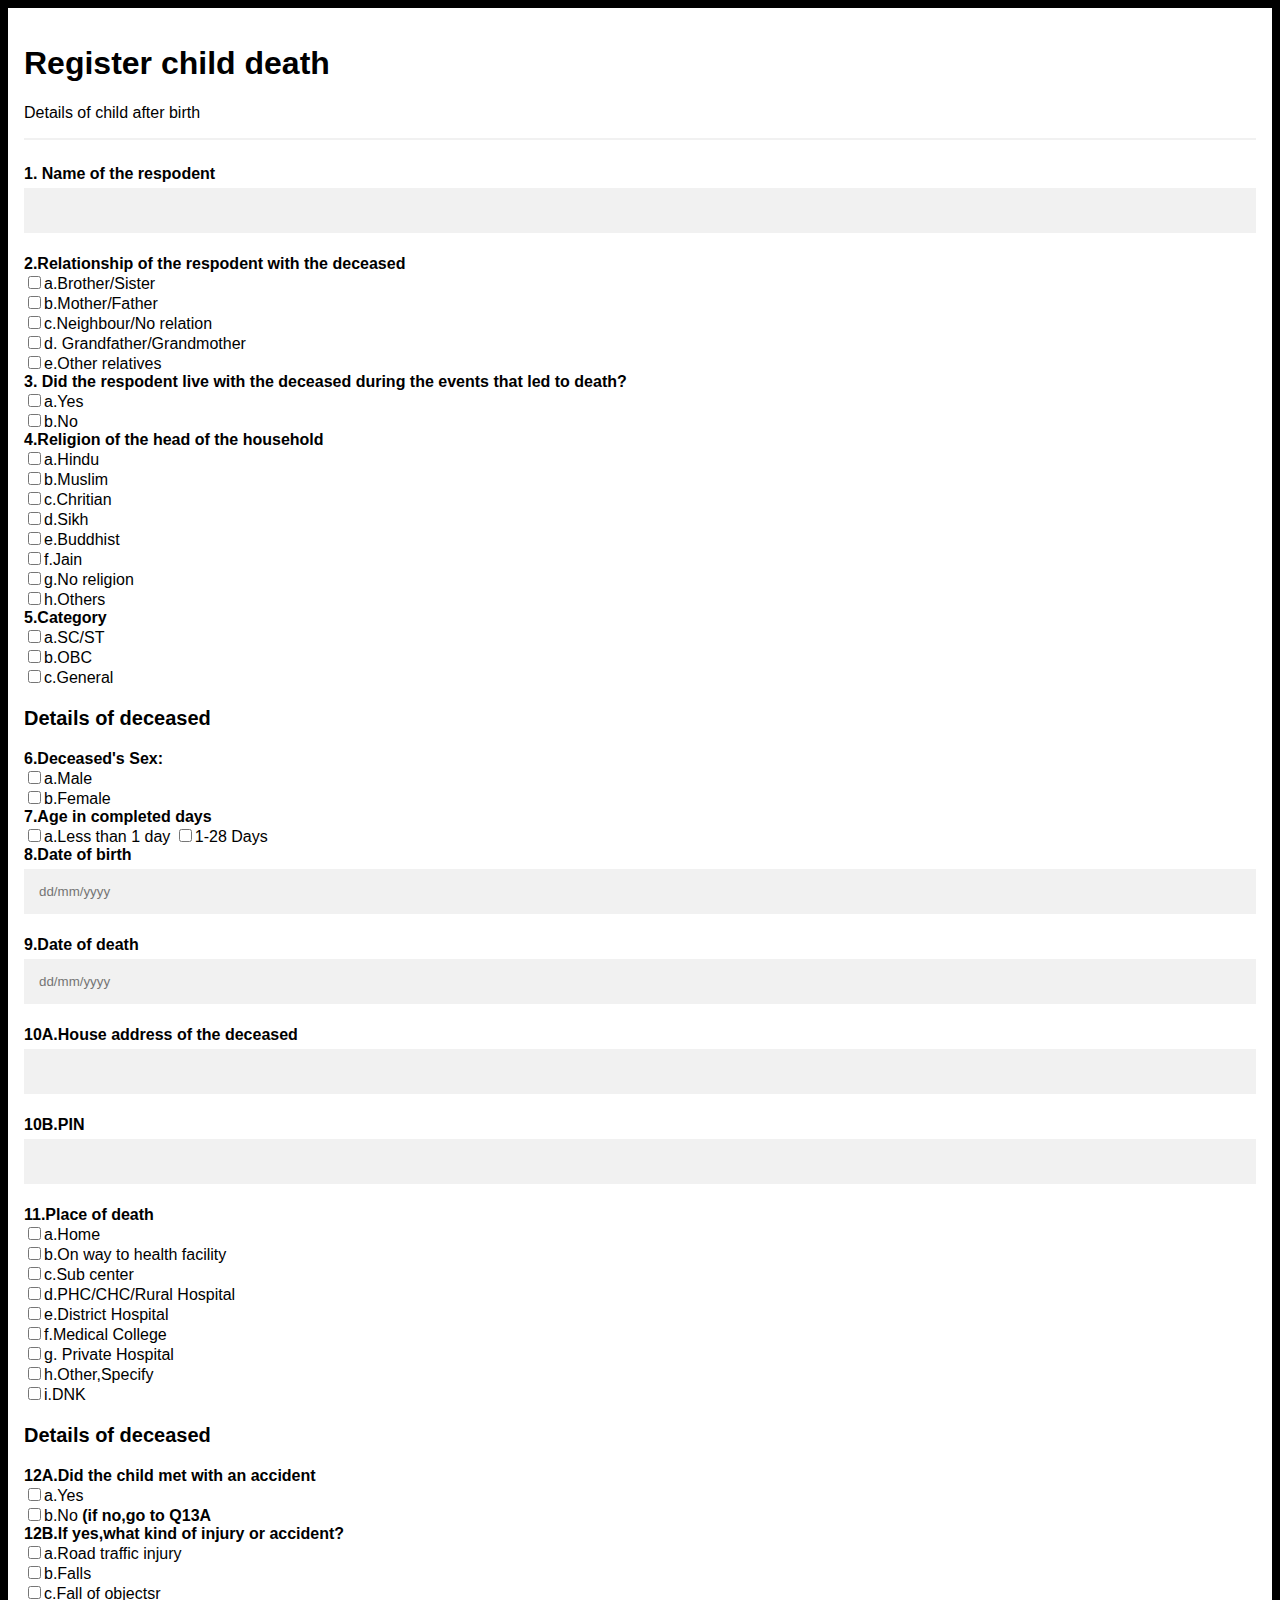
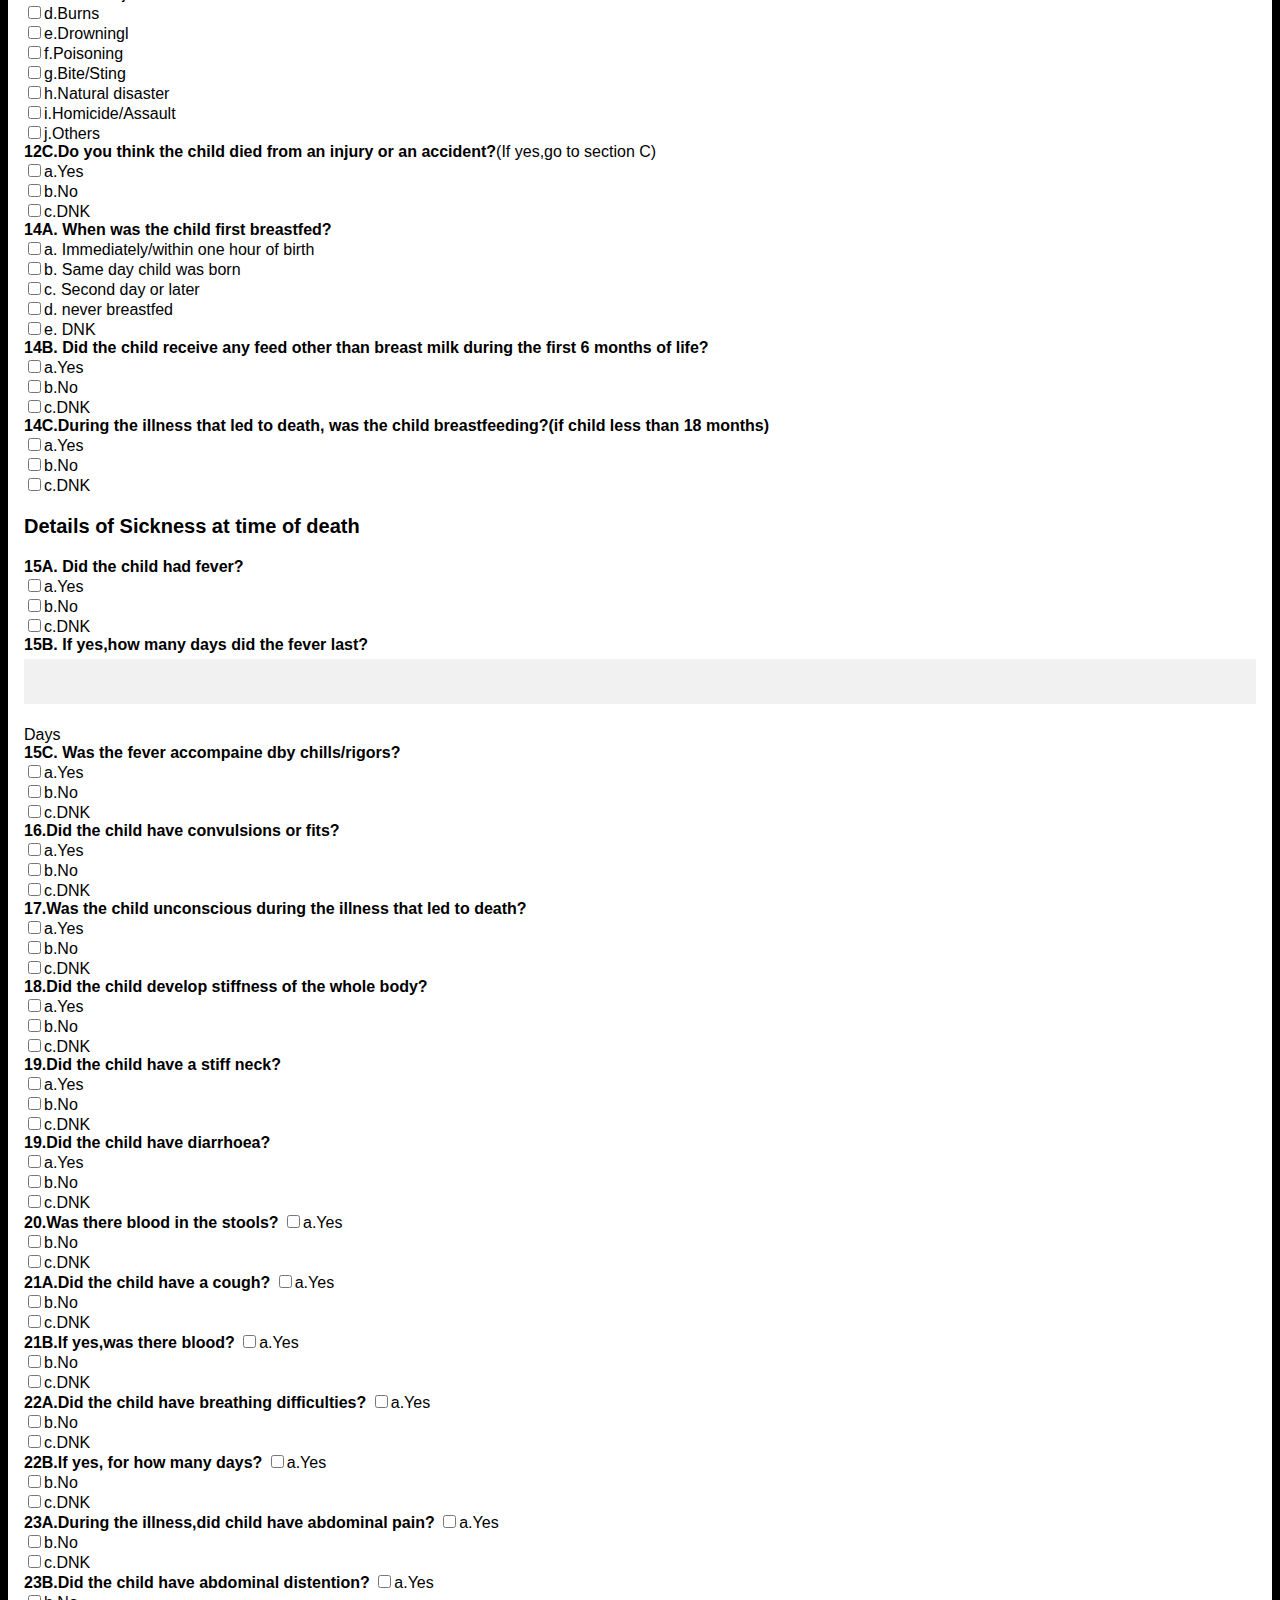
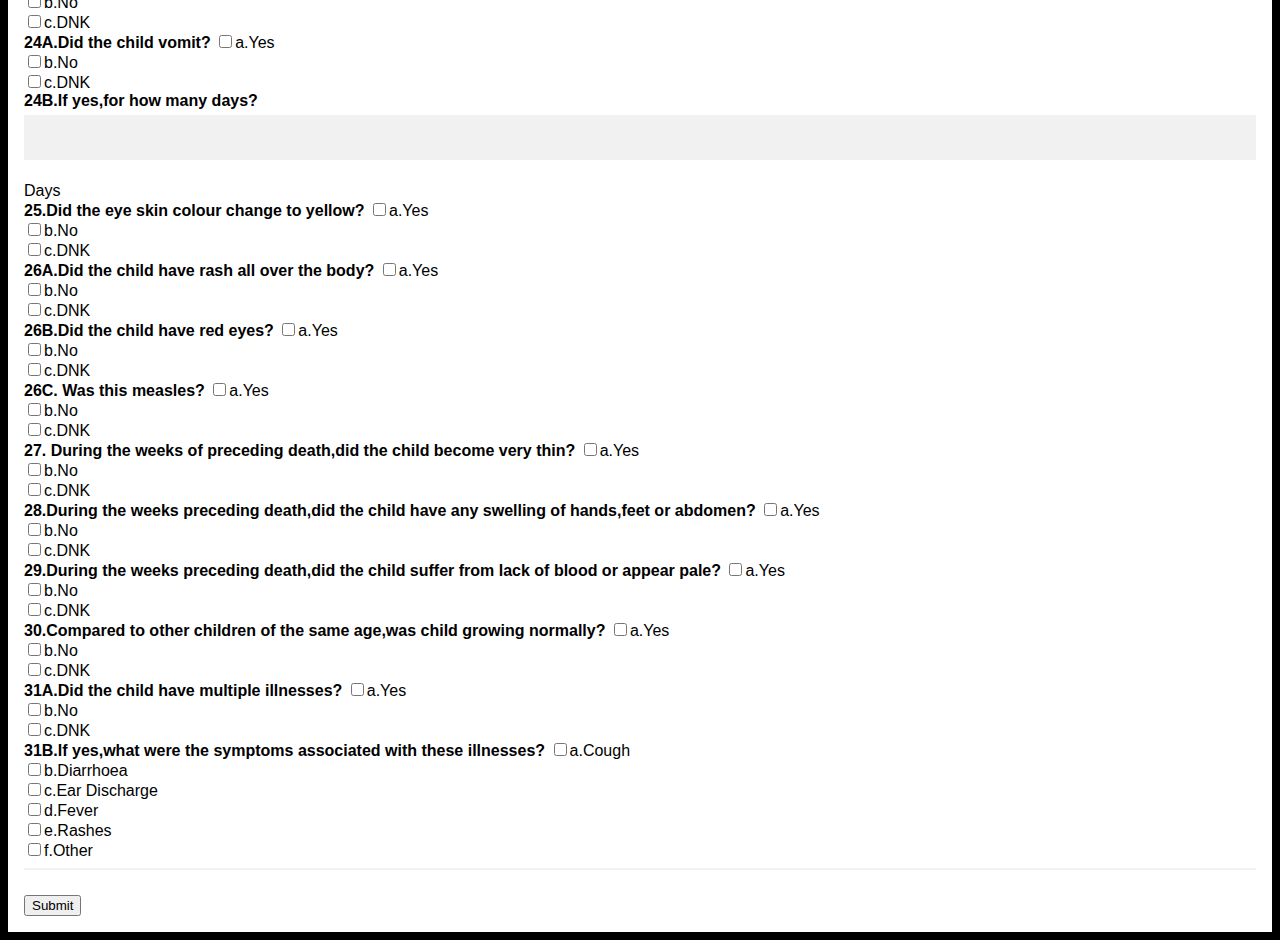
<file: form2.html>
<!DOCTYPE html>
<html>
<head>
<meta name="viewport" content="width=device-width, initial-scale=1">
<style>
body {
  font-family: Arial, Helvetica, sans-serif;
  background-color: black;
}

* {
  box-sizing: border-box;
}

/* Add padding to containers */
.container {
  padding: 16px;
  background-color: white;
}

/* Full-width input fields */
input[type=text], input[type=password] {
  width: 100%;
  padding: 15px;
  margin: 5px 0 22px 0;
  display: inline-block;
  border: none;
  background: #f1f1f1;
}

input[type=text]:focus, input[type=password]:focus {
  background-color: #ddd;
  outline: none;
}

/* Overwrite default styles of hr */
hr {
  border: 1px solid #f1f1f1;
  margin-bottom: 25px;
}

/* Set a style for the submit button */
.registerbtn {
  background-color: #4CAF50;
  color: white;
  padding: 16px 20px;
  margin: 8px 0;
  border: none;
  cursor: pointer;
  width: 100%;
  opacity: 0.9;
}

.registerbtn:hover {
  opacity: 1;
}

/* Add a blue text color to links */
a {
  color: dodgerblue;
}

/* Set a grey background color and center the text of the "sign in" section */
.signin {
  background-color: #f1f1f1;
  text-align: center;
}
</style>
</head>
<body>

<form action="">
  <div class="container">
  
    <h1><b>Register child death</b></h1>
    <p>Details of child after birth</p>
    <hr>
      <label for="email"><b>1. Name of the respodent</b></label>
    <input type="text" name="text" required><br>
     <label for="psw"><b>2.Relationship of the respodent with the deceased</b></label><br>
    <input type="checkbox"  name="psw" required>a.Brother/Sister<br>
    <input type="checkbox"  name="psw" required>b.Mother/Father<br>
    <input type="checkbox"  name="psw" required>c.Neighbour/No relation<br>
    <input type="checkbox"  name="psw" required>d. Grandfather/Grandmother<br>
    <input type="checkbox"  name="psw" required>e.Other relatives<br>
 
    
     <label for="psw"><b>3. Did the respodent live with the deceased during the events that led to death?</b></label><br>
    <input type="checkbox"  name="psw" required>a.Yes<br>
    <input type="checkbox"  name="psw" required>b.No<br>

    <label for="psw"><b>4.Religion of the head of the household</b></label><br>
    <input type="checkbox"  name="psw" required>a.Hindu<br>
    <input type="checkbox"  name="psw" required>b.Muslim<br>
    <input type="checkbox"  name="psw" required>c.Chritian<br>
    <input type="checkbox"  name="psw" required>d.Sikh<br>
    <input type="checkbox"  name="psw" required>e.Buddhist<br>
    <input type="checkbox"  name="psw" required>f.Jain<br>
    <input type="checkbox"  name="psw" required>g.No religion<br>
    <input type="checkbox"  name="psw" required>h.Others <br>

    
    <label for="psw"><b>5.Category</b></label><br>
    <input type="checkbox"  name="psw" required>a.SC/ST<br>
    <input type="checkbox"  name="psw" required>b.OBC<br>
    <input type="checkbox"  name="psw" required>c.General<br>

    <p style="font-size:20px"><b> Details of deceased</b></p>

    <label for="psw"><b>6.Deceased's Sex:</b></label><br>
    <input type="checkbox"  name="psw" required>a.Male<br>
    <input type="checkbox"  name="psw" required>b.Female<br>

    <label for="psw"><b>7.Age in completed days</b></label><br>
    <input type="checkbox"  name="psw" required>a.Less than 1 day
    <input type="checkbox"  name="psw" required>1-28 Days<br>


    <label for="psw"><b>8.Date of birth</b></label>
    <input type="text" placeholder="dd/mm/yyyy" name="psw" required>

    <label for="psw"><b>9.Date of death</b></label>
    <input type="text" placeholder="dd/mm/yyyy" name="psw" required>

    <label for="psw"><b>10A.House address of the deceased</b></label>
    <input type="text" name="psw" required>

    <label for="psw"><b>10B.PIN</b></label>
    <input type="password"  name="psw" required>

    <label for="psw"><b>11.Place of death</b></label><br>
    <input type="checkbox"  name="psw" required>a.Home<br>
    <input type="checkbox"  name="psw" required>b.On way to health facility<br>
    <input type="checkbox"  name="psw" required>c.Sub center<br>
    <input type="checkbox"  name="psw" required>d.PHC/CHC/Rural Hospital<br>
    <input type="checkbox"  name="psw" required>e.District Hospital<br>
    <input type="checkbox"  name="psw" required>f.Medical College<br>
    <input type="checkbox"  name="psw" required>g. Private Hospital<br>
    <input type="checkbox"  name="psw" required>h.Other,Specify<br>
    <input type="checkbox"  name="psw" required>i.DNK<br>

    <p style="font-size:20px"><b> Details of deceased</b></p>

    <label for="psw"><b>12A.Did the child met with an accident</b></label><br>
    <input type="checkbox"  name="psw" required>a.Yes<br>
    <input type="checkbox"  name="psw" required>b.No<b> (if no,go to Q13A </b><br>


    <label for="psw"><b>12B.If yes,what kind of injury or accident?</b></label><br>
    <input type="checkbox"  name="psw" required>a.Road traffic injury<br>
    <input type="checkbox"  name="psw" required>b.Falls<br>
    <input type="checkbox"  name="psw" required>c.Fall of objectsr<br>
    <input type="checkbox"  name="psw" required>d.Burns<br>
    <input type="checkbox"  name="psw" required>e.Drowningl<br>
    <input type="checkbox"  name="psw" required>f.Poisoning<br>
    <input type="checkbox"  name="psw" required>g.Bite/Sting<br>
    <input type="checkbox"  name="psw" required>h.Natural disaster<br>
    <input type="checkbox"  name="psw" required>i.Homicide/Assault<br>
     <input type="checkbox" name="psw" required>j.Others<br>   


    <label for="psw"><b>12C.Do you think the child died from an injury or an accident?</b>(If yes,go to section C)</label><br>
    <input type="checkbox"  name="psw" required>a.Yes<br>
    <input type="checkbox"  name="psw" required>b.No<br>
    <input type="checkbox"  name="psw" required>c.DNK<br>
    <label for="email"><b>14A. When was the child first breastfed?</b></label><br>
    <input type="checkbox" name="email" required>a. Immediately/within one hour of birth<br>
    <input type="checkbox" name="email" required>b. Same day child was born<br>
    <input type="checkbox" name="email" required>c. Second day or later <br>
    <input type="checkbox" name="email" required>d. never breastfed<br>
    <input type="checkbox" name="email" required>e. DNK<br>

    <label for="psw"><b>14B. Did the child receive any feed other than breast milk during the first 6 months of life?</b></label><br>
    <input type="checkbox" name="psw" required>a.Yes<br>
    <input type="checkbox" name="email" required>b.No<br>
    <input type="checkbox" name="email" required>c.DNK<br>

    <label for="email"><b>14C.During the illness that led to death, was the child breastfeeding?(if child less than 18 months)</b></label><br>
    <input type="checkbox" name="email" required>a.Yes<br>
    <input type="checkbox" name="email" required>b.No<br>
     <input type="checkbox" name="email" required>c.DNK<br>

    <p style="font-size:20px"><b> Details of Sickness at time of death</b></p>


    <label for="psw-repeat"><b>15A. Did the child had fever?</b></label><br>
    <input type="checkbox" name="psw-repeat" required>a.Yes<br>
    <input type="checkbox" name="psw-repeat" required>b.No<br>
    <input type="checkbox" name="psw-repeat" required>c.DNK<br>

    <label for="email"><b>15B. If yes,how many days did the fever last?</b></label><br>
    <input type="text" name="psw-repeat" required>Days<br>

    
    <label for="email"><b>15C. Was the fever accompaine dby chills/rigors?</b></label><br>
    <input type="checkbox" name="psw-repeat" required>a.Yes<br>
    <input type="checkbox" name="psw-repeat" required>b.No<br>
    <input type="checkbox" name="psw-repeat" required>c.DNK<br>

    <label for="email"><b>16.Did the child have convulsions or fits?</b></label><br>
    <input type="checkbox" name="psw-repeat" required>a.Yes<br>
    <input type="checkbox" name="psw-repeat" required>b.No<br>
    <input type="checkbox" name="psw-repeat" required>c.DNK<br>

    <label for="email"><b>17.Was the child unconscious during the illness that led to death?</b></label><br>
     <input type="checkbox" name="psw-repeat" required>a.Yes<br>
      <input type="checkbox" name="psw-repeat" required>b.No<br>
      <input type="checkbox" name="psw-repeat" required>c.DNK<br>

    <label for="email"><b>18.Did the child develop stiffness of the whole body?</b></label><br>
    <input type="checkbox" name="psw-repeat" required>a.Yes<br>
    <input type="checkbox" name="psw-repeat" required>b.No<br>
    <input type="checkbox" name="psw-repeat" required>c.DNK<br>

    <label for="email"><b>19.Did the child have a stiff neck?</b></label><br>
    <input type="checkbox" name="psw-repeat" required>a.Yes<br>
    <input type="checkbox" name="psw-repeat" required>b.No<br>
    <input type="checkbox" name="psw-repeat" required>c.DNK<br>
    
    
    <label for="email"><b>19.Did the child have diarrhoea?</b></label><br>
    <input type="checkbox" name="psw-repeat" required>a.Yes<br>
    <input type="checkbox" name="psw-repeat" required>b.No<br>
    <input type="checkbox" name="psw-repeat" required>c.DNK<br>

    <label for="email"><b>20.Was there blood in the stools?</b></label<br>
    <input type="checkbox" name="psw-repeat" required>a.Yes<br>
    <input type="checkbox" name="psw-repeat" required>b.No<br>
    <input type="checkbox" name="psw-repeat" required>c.DNK<br>

    <label for="email"><b>21A.Did the child have a cough?</b></label<br>
    <input type="checkbox" name="psw-repeat" required>a.Yes<br>
    <input type="checkbox" name="psw-repeat" required>b.No<br>
    <input type="checkbox" name="psw-repeat" required>c.DNK<br>

    <label for="email"><b>21B.If yes,was there blood?</b></label<br>
    <input type="checkbox" name="psw-repeat" required>a.Yes<br>
    <input type="checkbox" name="psw-repeat" required>b.No<br>
    <input type="checkbox" name="psw-repeat" required>c.DNK<br>

    <label for="email"><b>22A.Did the child have breathing difficulties?</b></label<br>
    <input type="checkbox" name="psw-repeat" required>a.Yes<br>
    <input type="checkbox" name="psw-repeat" required>b.No<br>
    <input type="checkbox" name="psw-repeat" required>c.DNK<br>

    <label for="email"><b>22B.If yes, for how many days?</b></label<br>
    <input type="checkbox" name="psw-repeat" required>a.Yes<br>
    <input type="checkbox" name="psw-repeat" required>b.No<br>
    <input type="checkbox" name="psw-repeat" required>c.DNK<br>

    
    <label for="email"><b>23A.During the illness,did child have abdominal pain?</b></label<br>
    <input type="checkbox" name="psw-repeat" required>a.Yes<br>
    <input type="checkbox" name="psw-repeat" required>b.No<br>
    <input type="checkbox" name="psw-repeat" required>c.DNK<br>

    <label for="email"><b>23B.Did the child have abdominal distention?</b></label<br>
    <input type="checkbox" name="psw-repeat" required>a.Yes<br>
    <input type="checkbox" name="psw-repeat" required>b.No<br>
    <input type="checkbox" name="psw-repeat" required>c.DNK<br>

    <label for="email"><b>24A.Did the child vomit?</b></label<br>
    <input type="checkbox" name="psw-repeat" required>a.Yes<br>
    <input type="checkbox" name="psw-repeat" required>b.No<br>
    <input type="checkbox" name="psw-repeat" required>c.DNK<br>

    <label for="email"><b>24B.If yes,for how many days?</b></label<br>
    <input type="text" name="psw-repeat" required>Days<br>

    <label for="email"><b>25.Did the eye skin colour change to yellow?</b></label<br> 
    <input type="checkbox" name="psw-repeat" required>a.Yes<br>
    <input type="checkbox" name="psw-repeat" required>b.No<br>
    <input type="checkbox" name="psw-repeat" required>c.DNK<br>

    <label for="email"><b>26A.Did the child have rash all over the body?</b></label<br>
    <input type="checkbox" name="psw-repeat" required>a.Yes<br>
    <input type="checkbox" name="psw-repeat" required>b.No<br>
    <input type="checkbox" name="psw-repeat" required>c.DNK<br>

    <label for="email"><b>26B.Did the child have red eyes?</b></label<br>
    <input type="checkbox" name="psw-repeat" required>a.Yes<br>
    <input type="checkbox" name="psw-repeat" required>b.No<br>
    <input type="checkbox" name="psw-repeat" required>c.DNK<br>

    <label for="email"><b>26C. Was this measles?</b></label<br>
    <input type="checkbox" name="psw-repeat" required>a.Yes<br>
    <input type="checkbox" name="psw-repeat" required>b.No<br>
    <input type="checkbox" name="psw-repeat" required>c.DNK<br>

    <label for="email"><b>27. During the weeks of preceding death,did the child become very thin?</b></label<br>
    <input type="checkbox" name="psw-repeat" required>a.Yes<br>
    <input type="checkbox" name="psw-repeat" required>b.No<br>
    <input type="checkbox" name="psw-repeat" required>c.DNK<br>
 
    <label for="email"><b>28.During the weeks preceding death,did the child have any swelling of hands,feet or abdomen?</b></label<br>
    <input type="checkbox" name="psw-repeat" required>a.Yes<br>
    <input type="checkbox" name="psw-repeat" required>b.No<br>
    <input type="checkbox" name="psw-repeat" required>c.DNK<br>

    <label for="email"><b>29.During the weeks preceding death,did the child suffer from lack of blood or appear pale?</b></label<br>
    <input type="checkbox" name="psw-repeat" required>a.Yes<br>
    <input type="checkbox" name="psw-repeat" required>b.No<br>
    <input type="checkbox" name="psw-repeat" required>c.DNK<br>
    
    <label for="email"><b>30.Compared to other children of the same age,was child growing normally?</b></label<br>
    <input type="checkbox" name="psw-repeat" required>a.Yes<br>
    <input type="checkbox" name="psw-repeat" required>b.No<br>
    <input type="checkbox" name="psw-repeat" required>c.DNK<br>
    

    <label for="email"><b>31A.Did the child have multiple illnesses?</b></label<br>
    <input type="checkbox" name="psw-repeat" required>a.Yes<br>
    <input type="checkbox" name="psw-repeat" required>b.No<br>
    <input type="checkbox" name="psw-repeat" required>c.DNK<br>

    <label for="email"><b>31B.If yes,what were the symptoms associated with these illnesses?</b></label<br>
    <input type="checkbox" name="psw-repeat" required>a.Cough<br>
    <input type="checkbox" name="psw-repeat" required>b.Diarrhoea<br>
    <input type="checkbox" name="psw-repeat" required>c.Ear Discharge<br>
    <input type="checkbox" name="psw-repeat" required>d.Fever<br>
    <input type="checkbox" name="psw-repeat" required>e.Rashes<br>
    <input type="checkbox" name="psw-repeat" required>f.Other<br>
    <hr>
    <form action="/action_page.php">
  <a href="formm1.html">
  <input type="submit" value="Submit">
</form> 
</form>
</file>
